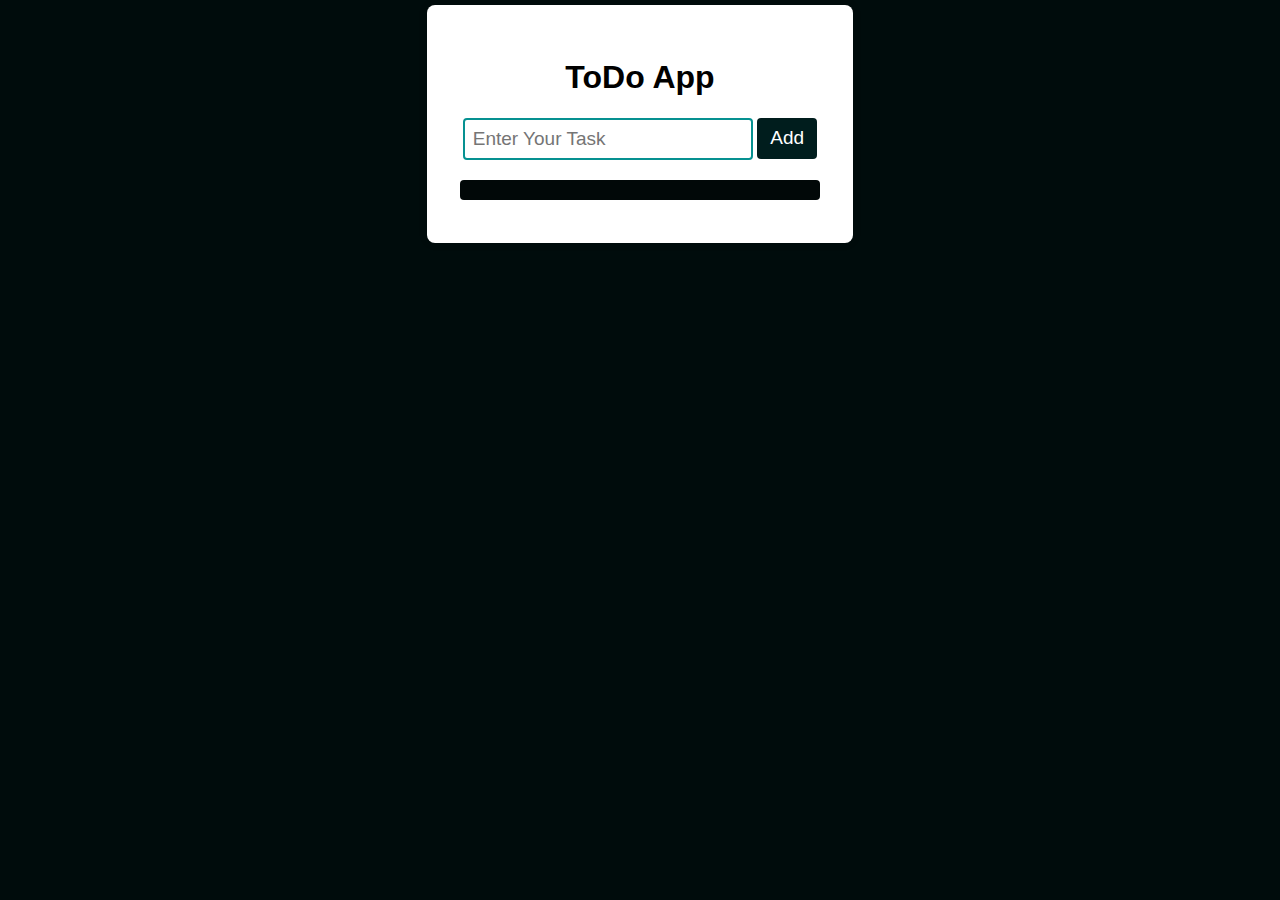
<file: index.html>
<!DOCTYPE html>
<html lang="en">
<head>
    <meta charset="UTF-8">
    <meta http-equiv="X-UA-Compatible" content="IE=edge">
    <meta name="viewport" content="width=device-width, initial-scale=1.0">
    <title>Document</title>
    <link rel="stylesheet" href="todo.css">
    <link rel="stylesheet" href="https://cdnjs.cloudflare.com/ajax/libs/font-awesome/6.0.0-beta3/css/all.min.css">
</head>
<body>
    <div class="container">
        <h1>ToDo App</h1>
        <div class="inputs">
            <input type="text" placeholder="Enter Your Task" id="inp">
            <button onclick="Add()">Add</button>
        </div>
        <div class="text">
            <ul></ul>
        </div>
    </div>
    <script src="todo.js"></script>
</body>
</html>
</file>
<file: todo.css>
/* todo.css */
body {
    background-color: rgb(0, 12, 12);
    font-family: 'Poppins', sans-serif;
    margin: 0; /* Ensure there is no margin around the body */
}

.container {
    width: 360px;
    padding: 33px;
    text-align: center;
    background-color: white;
    margin: 5% auto; /* Centering the container */
    margin-top: 5px;
    border-radius: 8px;
    box-shadow: 0 0 10px rgba(0, 0, 0, 0.1);
}

.inputs {
    margin-bottom: 20px;
}

input {
    width: 270px;
    padding: 8px;
    border: 2px solid rgb(6, 145, 145);
    outline: none;
    font-size: 19px;
    border-radius: 4px;
    margin: 0; /* Ensure there is no margin around the input */
}

button {
    width: 60px;
    height: 41px;
    background-color: rgb(0, 29, 29);
    color: white;
    border-radius: 4px;
    font-size: 19px;
    cursor: pointer;
    border: none; /* Remove any border */
    margin: 0; /* Ensure there is no margin around the button */
    vertical-align: top; /* Align button with the input field */
}

button:hover {
    background-color: rgb(0, 50, 50);
}

.text ul {
    list-style-type: none;
    padding: 10px;
    background-color: rgb(1, 8, 8);
    color: white;
    font-size: 19px;
    text-align: left;
    margin-bottom: 10px;
    border-radius: 4px;
    position: relative;
}

.text button {
    background-color: red;
    border: none;
    cursor: pointer;
    color: white;
    font-size: 16px;
    padding: 5px 10px;
    border-radius: 4px;
}

.text button:hover {
    background-color: darkred;
}

.text ul i {
    position: absolute;
    right: 10px;
    cursor: pointer;
    color: white;
}
</file>
